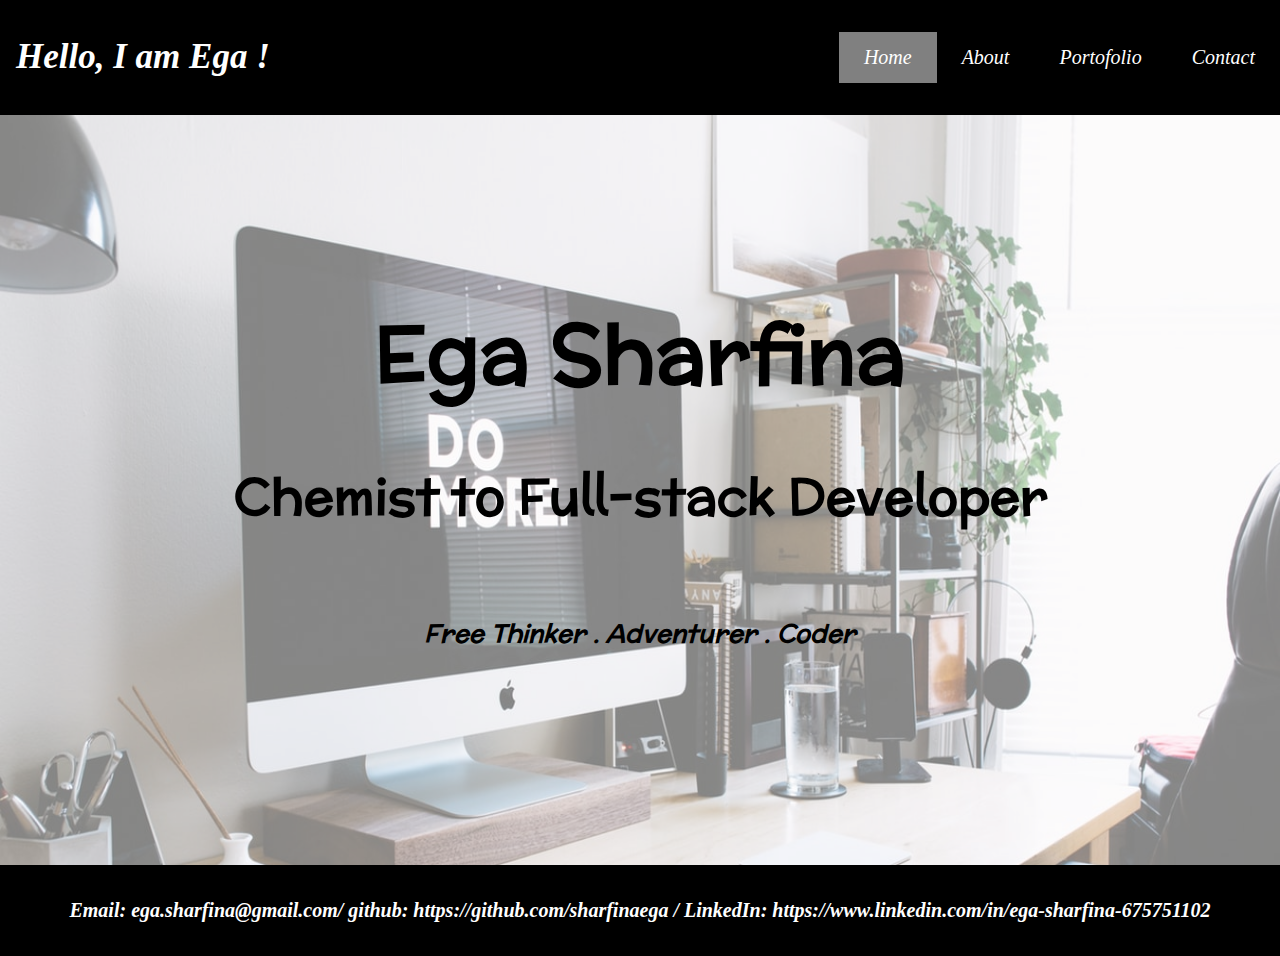
<file: index.html>
<!DOCTYPE html>
<html lang="en">
  <head>
    <meta charset="UTF-8" />
    <meta name="viewport" content="width=device-width, initial-scale=1.0" />
    <meta http-equiv="X-UA-Compatible" content="ie=edge" />
    <title>Hello, I'm Ega</title>
    <link rel="stylesheet" href="./style.css" />
    <link
      rel="stylesheet"
      href="https://cdnjs.cloudflare.com/ajax/libs/animate.css/3.7.2/animate.min.css"
    />
  </head>
  <!--NavBar-->
  <header>
    <div class="navbar">
      <h1><i>Hello, I am Ega !</i></h1>
      <div>
        <a href="./contact.html"><i>Contact</i></a>
        <a href="./portofolio.html"><i>Portofolio</i></a>
        <a href="./about.html"><i>About</i></a>
        <a class="active" href="./index.html"><i>Home</i></a>
      </div>
    </div>
  </header>
  <!--Header-->
  <body>
    <div class="home">
      <div class="home-image-content">
        <!-- <img src="background1.jpeg" alt="Monitor" style="width:100%" />; -->
      </div>
      <div class="home-text-content">
        <div>
          <span class="animated zoomInUp delay-1s"><b>Ega Sharfina</b></span>
        </div>
        <h3 class="animated flash delay-1s">
          Chemist to Full-stack Developer
        </h3>
        <h4 class="animated zoomInRight delay-1s">
          <i>Free Thinker . Adventurer . Coder</i>
        </h4>
      </div>
    </div>
    <!--Footer-->
    <footer>
      <div class="footer">
        <h3>
          <i
            ><b
              >Email: ega.sharfina@gmail.com/ github:
              https://github.com/sharfinaega / LinkedIn:
              https://www.linkedin.com/in/ega-sharfina-675751102</b
            ></i
          >
        </h3>
      </div>
    </footer>
  </body>
</html>
</file>
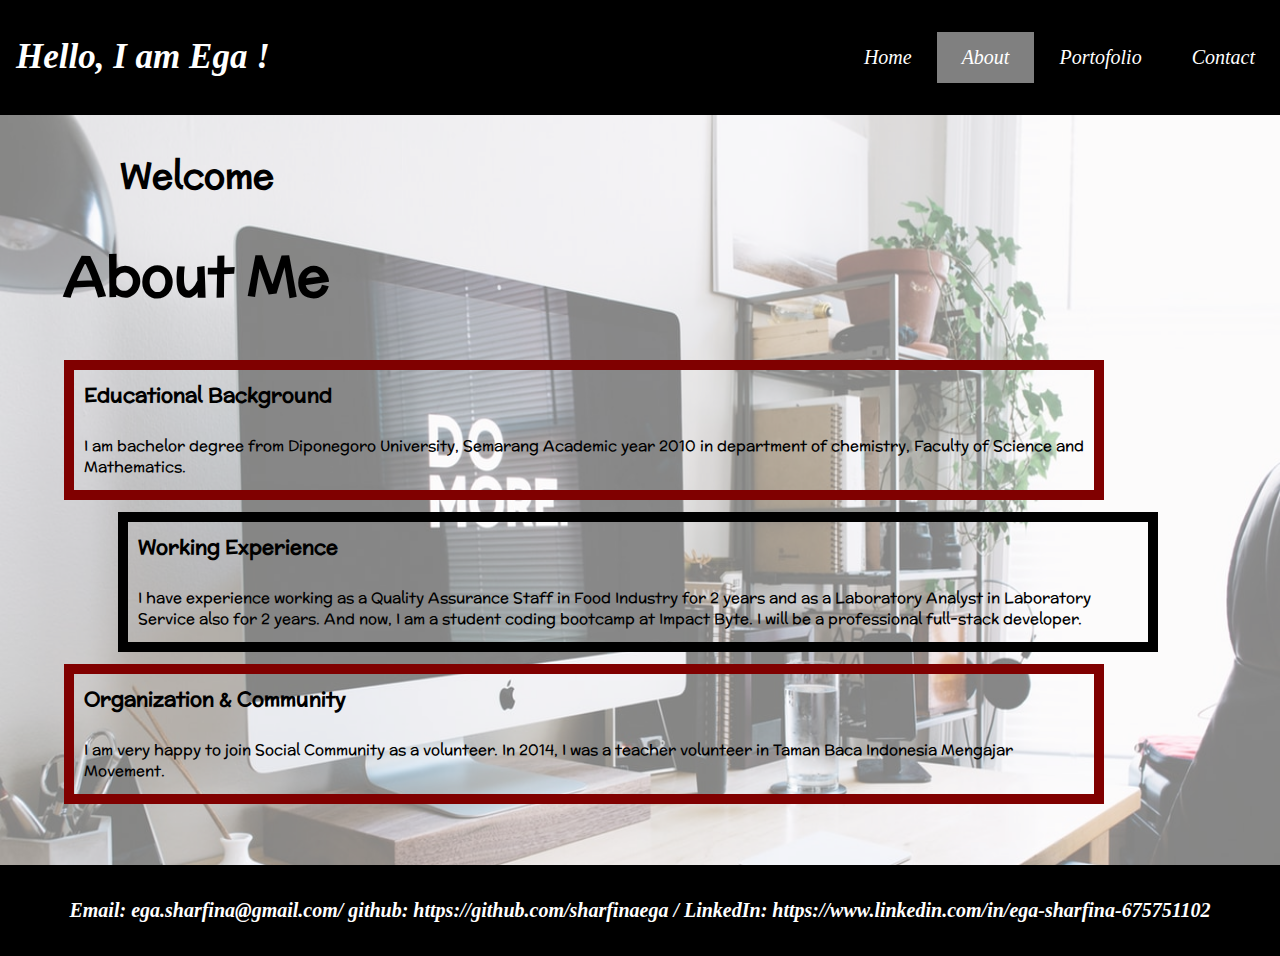
<file: about.html>
<!DOCTYPE html>
<html lang="en">
  <head>
    <meta charset="UTF-8" />
    <meta name="viewport" content="width=device-width, initial-scale=1.0" />
    <meta http-equiv="X-UA-Compatible" content="ie=edge" />
    <title>About Me</title>
    <link rel="stylesheet" href="./about.css" />
    <link
      rel="stylesheet"
      href="https://cdnjs.cloudflare.com/ajax/libs/animate.css/3.7.2/animate.min.css"
    />
  </head>
  <body>
    <!--NavBar-->
    <header>
      <div class="navbar">
        <h1><i>Hello, I am Ega !</i></h1>
        <div>
          <a href="./contact.html"><i>Contact</i></a>
          <a href="./portofolio.html"><i>Portofolio</i></a>
          <a class="active" href="./about.html"><i>About</i></a>
          <a href="./index.html"><i>Home</i></a>
        </div>
      </div>
    </header>
    <!--Header-->
    <div class="home">
      <div class="home-image-content">
        <!-- <img src="background1.jpeg" alt="Monitor" style="width:100%" />; -->
      </div>
      <div class="home-text-content">
        <div>
          <h3 class="animated jackInTheBox delay-1s">Welcome</h3>
          <h2 class="animated jackInTheBox delay-1s"><b>About Me</b></h2>
        </div>

        <section class="container-edu">
          <div class="animated lightSpeedIn delay-1s">
            <h4>Educational Background</h4>
            <p>
              I am bachelor degree from Diponegoro University, Semarang Academic
              year 2010 in department of chemistry, Faculty of Science and
              Mathematics.
            </p>
          </div>
        </section>

        <section class="container-working">
          <div class="animated lightSpeedIn delay-1s">
            <h4>Working Experience</h4>
            <p>
              I have experience working as a Quality Assurance Staff in Food
              Industry for 2 years and as a Laboratory Analyst in Laboratory
              Service also for 2 years. And now, I am a student coding bootcamp
              at Impact Byte. I will be a professional full-stack developer.
            </p>
          </div>
        </section>

        <section class="container-com">
          <div class="animated lightSpeedIn delay-1s">
            <h4>Organization & Community</h4>
            <p>
              I am very happy to join Social Community as a volunteer. In 2014,
              I was a teacher volunteer in Taman Baca Indonesia Mengajar
              Movement.
            </p>
          </div>
        </section>
      </div>
    </div>

    <!--Footer-->
    <footer>
      <div class="footer">
        <h3>
          <i
            ><b
              >Email: ega.sharfina@gmail.com/ github:
              https://github.com/sharfinaega / LinkedIn:
              https://www.linkedin.com/in/ega-sharfina-675751102</b
            ></i
          >
        </h3>
      </div>
    </footer>
  </body>
</html>
</file>
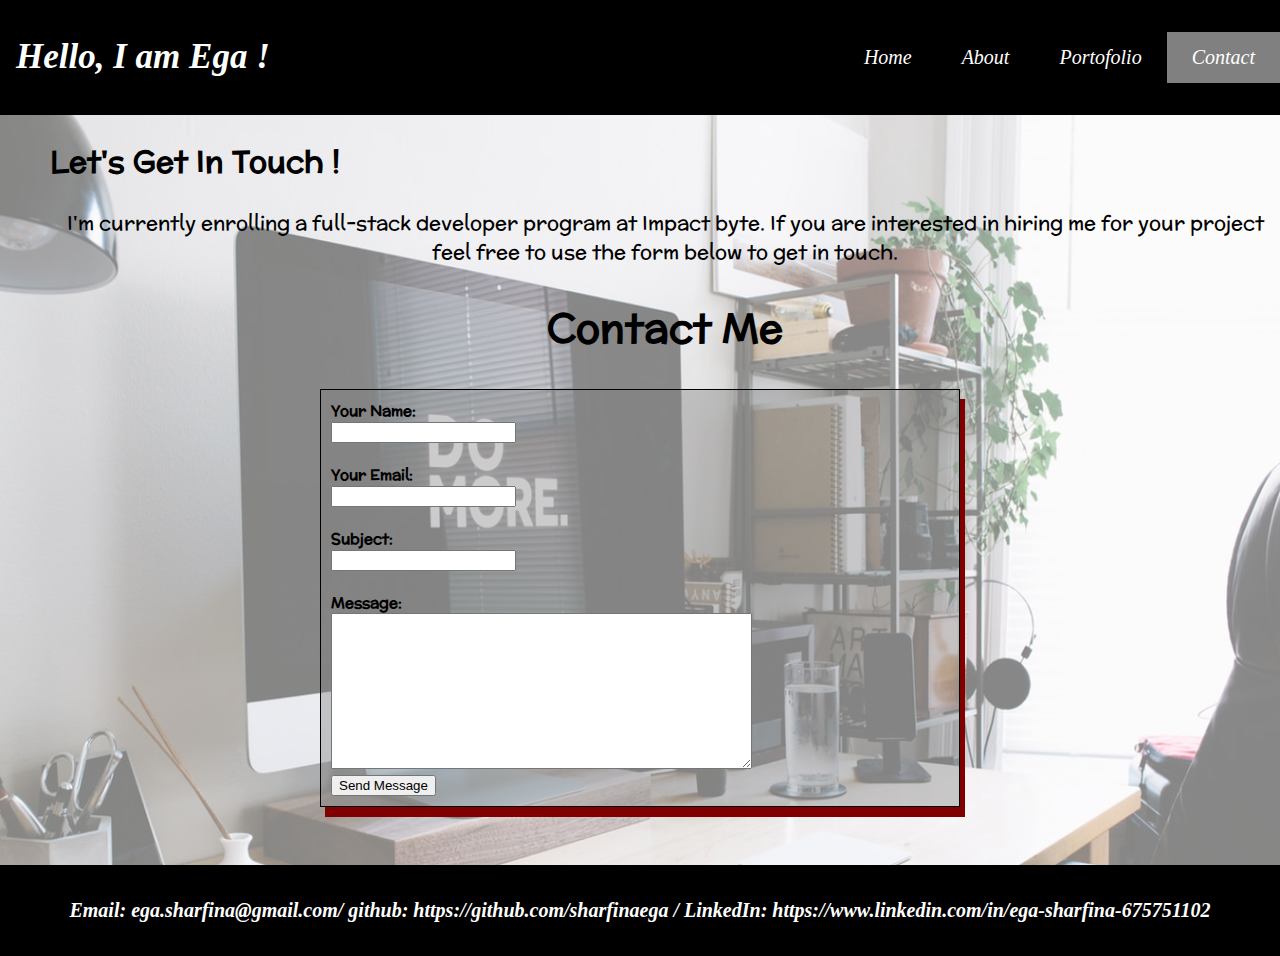
<file: contact.html>
<!DOCTYPE html>
<html lang="en">
  <head>
    <meta charset="UTF-8" />
    <meta name="viewport" content="width=device-width, initial-scale=1.0" />
    <meta http-equiv="X-UA-Compatible" content="ie=edge" />
    <title>Contact Me</title>
    <link rel="stylesheet" href="./contact.css" />
    <link rel="stylesheet" href="https://cdnjs.cloudflare.com/ajax/libs/animate.css/3.7.2/animate.min.css">
  </head>
  <body>
    <!--NavBar-->
    <header>
      <div class="navbar">
        <h1><i>Hello, I am Ega !</i></h1>
        <div>
          <a class="active" href="./contact.html"><i>Contact</i></a>
          <a href="./portofolio.html"><i>Portofolio</i></a>
          <a href="./about.html"><i>About</i></a>
          <a href="./index.html"><i>Home</i></a>
        </div>
      </div>
    </header>

    <!--Header-->
    <div class="home">
      <div class="home-image-content">
        <!-- <img src="background1.jpeg" alt="Monitor" style="width:100%" />; -->
      </div>

      <div class="home-text-content">
        <div>
          <h2 class="animated rollIn delay-1s"><b>Let's Get In Touch !</b></h2>
          <p class="animated rollIn delay-1s">
            I'm currently enrolling a full-stack developer program at Impact
            byte. If you are interested in hiring me for your project feel free
            to use the form below to get in touch.
          </p>
          <div>
            <h2 id="contact-title" class="animated infinite bounce delay-2s"><b>Contact Me</b></h2>
          </div>
          </div>
          <div id="form">
          <section class="name">
            <label for="name"><b>Your Name:</b></label><br />
            <input type="text" name="name" id="name" />
          </section>

          <br />
          <section class="email">
            <label for="email"><b>Your Email:</b></label><br />
            <input type="text" name="email" id="email" />
          </section>

          <br />
          <section class="subject">
            <label for="subject"><b>Subject:</b></label><br />
            <input type="text" name="subject" id="subject" />
          </section>

          <br />
          <section class="extrainfo">
            <label for="extra"><b>Message:</b></label>
            <br />
            <textarea id="extra" name="extra" rows="10" cols="50"></textarea>
          </section>
          <input type="submit" value="Send Message" />
        </div>
      </div>
    </div>
  </div>

    <!--Footer-->
    <footer>
      <div class="footer">
        <h3>
          <i>
            <b
              >Email: ega.sharfina@gmail.com/ github:
              https://github.com/sharfinaega / LinkedIn:
              https://www.linkedin.com/in/ega-sharfina-675751102
            </b>
          </i>
        </h3>
      </div>
    </footer>
  </body>
</html>
</file>
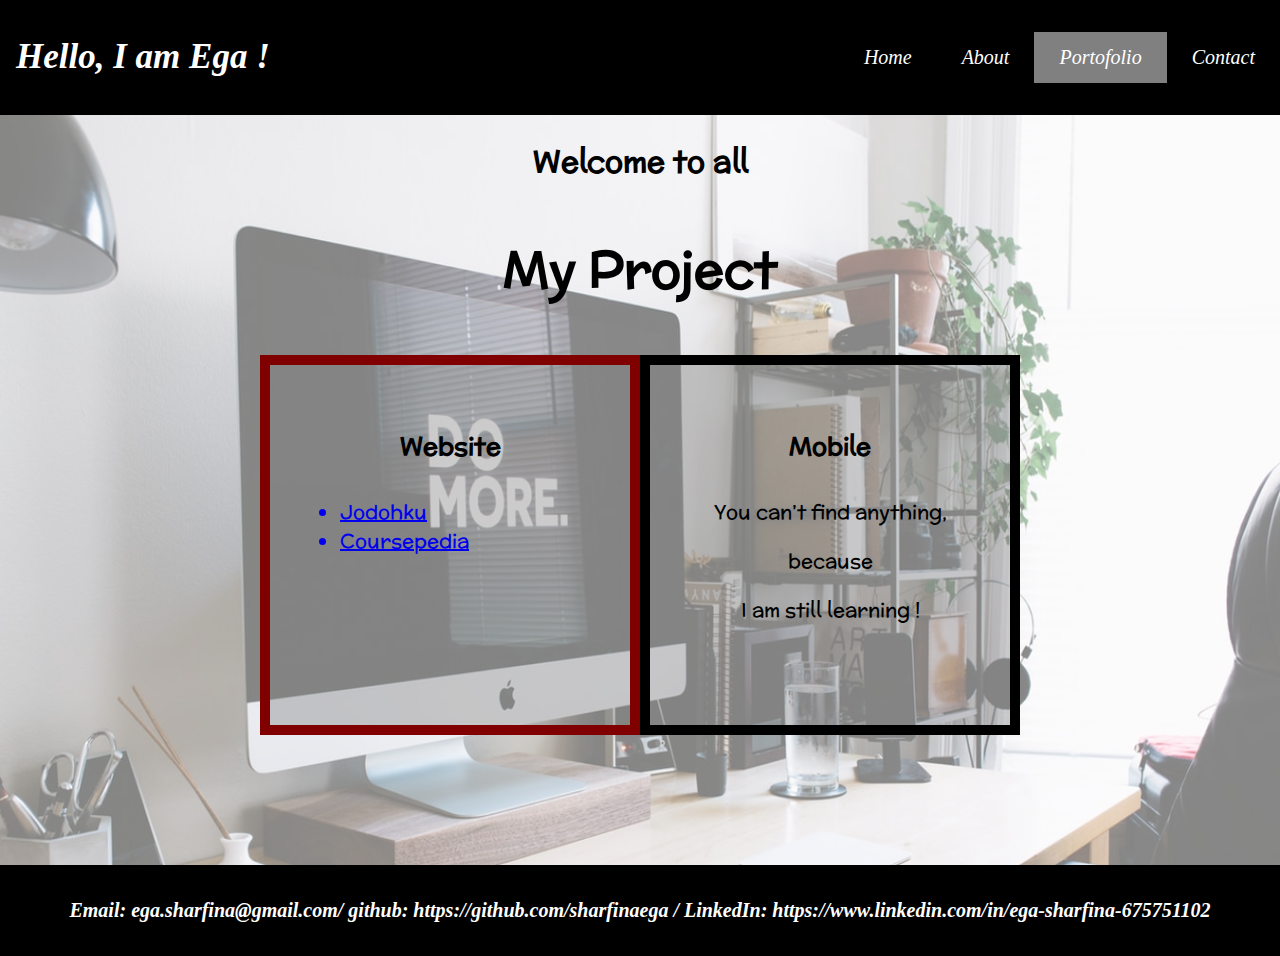
<file: portofolio.html>
<!DOCTYPE html>
<html lang="en">
  <head>
    <meta charset="UTF-8" />
    <meta name="viewport" content="width=device-width, initial-scale=1.0" />
    <meta http-equiv="X-UA-Compatible" content="ie=edge" />
    <title>My Project</title>
    <link rel="stylesheet" href="./portofolio.css" />
    <link rel="stylesheet" href="https://cdnjs.cloudflare.com/ajax/libs/animate.css/3.7.2/animate.min.css">
  </head>
  <body>
    <!--NavBar-->
    <header>
      <div class="navbar">
        <h1><i>Hello, I am Ega !</i></h1>
        <div>
          <a href="./contact.html"><i>Contact</i></a>
          <a class="active" href="./portofolio.html"><i>Portofolio</i></a>
          <a href="./about.html"><i>About</i></a>
          <a href="./index.html"><i>Home</i></a>
        </div>
      </div>
    </header>

    <!--Header-->
    <div class="home">
      <div class="home-image-content">
        <!-- <img src="background1.jpeg" alt="Monitor" style="width:100%" />; -->
      </div>
      <div class="home-text-content">
        <div class="animated flipInY delay-1s">
          <h2>Welcome to all</h2>
          <h3><b>My Project</b></h3>
        </div>
        <section class="container">
        <div id="kotak1">
          <h4 class="animated fadeInDownBig delay-1s">Website</h4>
          <ul class="animated fadeInDownBig delay-1s">
            <a href="http://jodohku.netlify.com/">
            <li>Jodohku</li></a>
            <a href="https://coursepedia.netlify.com/">
            <li>Coursepedia</li></a>
          </ul>
        </div>

        <div id="kotak2">
          <h4 class="animated fadeInUpBig delay-1s">Mobile</h4>
          <p class="animated fadeInUpBig delay-1s">You can’t find anything,</p>
          <p class="animated fadeInUpBig delay-1s">because</p>
          <p class="animated fadeInUpBig delay-1s">I am still learning !</p>
        </div>
      </div>
    </div>
  </section>
    <!--Footer-->
    <footer>
      <div class="footer">
        <h3>
          <i
            ><b
              >Email: ega.sharfina@gmail.com/ github:
              https://github.com/sharfinaega / LinkedIn:
              https://www.linkedin.com/in/ega-sharfina-675751102</b
            ></i
          >
        </h3>
      </div>
    </footer>
  </body>
</html>
</file>
<file: style.css>
@import url("https://fonts.googleapis.com/css?family=Indie+Flower|McLaren|Patrick+Hand&display=swap");

body {
  height: 100%;
  margin: 0;
  overflow: auto;
}

* {
  box-sizing: border-box;
}

.navbar,
.footer {
  overflow: auto;
  background-color: black;
  width: 100%;
  display: flex;
  justify-content: space-between;
  align-items: center;
  height: 100%;
}

.navbar h1 {
  float: left;
  color: white;
  text-align: center;
  padding: 14px 16px;
  text-decoration: none;
  font-size: 35px;
}

.navbar a {
  float: right;
  color: white;
  text-align: center;
  padding: 14px 25px;
  text-decoration: none;
  font-size: 20px;
  margin: center;
}

.navbar a:hover {
  background-color: #ddd;
  color: black;
}

.navbar a.active {
  background-color: grey;
  color: white;
}

.home {
  position: relative;
}

.home-text-content {
  position: absolute;
  display: flex;
  flex-direction: column;
  align-items: center;
  justify-content: center;
  top: 0;
  width: 100%;
  height: 100%;
}

.home-image-content {
  background-image: url(images/background1.jpeg);
  background-repeat: no-repeat;
  background-size: 100% 125%;
  height: 750px;
  width: 100%;
  opacity: 50%;
}

.home-text-content div span {
  color: black;
  text-align: center;
  font-size: 80px;
  margin: center;
  font-family: "Indie Flower", cursive;
  font-family: "Patrick Hand", cursive;
  font-family: "McLaren", cursive;
}

.home-text-content h3 {
  color: black;
  text-align: center;
  font-size: 50px;
  margin: center;
  font-family: "Indie Flower", cursive;
  font-family: "Patrick Hand", cursive;
  font-family: "McLaren", cursive;
}

.home-text-content h4 {
  color: black;
  text-align: center;
  font-size: 25px;
  margin: center;
  font-family: "Indie Flower", cursive;
  font-family: "Patrick Hand", cursive;
  font-family: "McLaren", cursive;
}

.footer h3 {
  color: white;
  text-align: center;
  padding: 14px 16px;
  text-decoration: none;
  font-size: 20px;
  width: 100%;
}
</file>
<file: about.css>
@import url("https://fonts.googleapis.com/css?family=Indie+Flower|McLaren|Patrick+Hand&display=swap");

body {
  height: 100%;
  margin: 0;
  overflow: auto;
}

* {
  box-sizing: border-box;
}

.navbar,
.footer {
  overflow: auto;
  background-color: black;
  width: 100%;
  display: flex;
  justify-content: space-between;
  align-items: center;
  height: 100%;
}

.navbar h1 {
  float: left;
  color: white;
  text-align: center;
  padding: 14px 16px;
  text-decoration: none;
  font-size: 35px;
}

.navbar a {
  float: right;
  color: white;
  text-align: center;
  padding: 14px 25px;
  text-decoration: none;
  font-size: 20px;
  margin: center;
}

.navbar a:hover {
  background-color: #ddd;
  color: black;
}

.navbar a.active {
  background-color: grey;
  color: white;
}

.home {
  position: relative;
}

.home-text-content {
  position: absolute;
  display: flex;
  flex-direction: column;
  align-items: flex-start;
  justify-content: flex-start;
  top: 0;
  width: 100%;
  height: 100%;
  padding-left: 5%;
}

.home-image-content {
  background-image: url(images/background1.jpeg);
  background-repeat: no-repeat;
  background-size: 100% 125%;
  height: 750px;
  width: 100%;
  opacity: 50%;
}

.home-text-content h3 {
  color: black;
  text-align: center;
  font-size: 35px;
  margin: center;
  font-family: "Indie Flower", cursive;
  font-family: "Patrick Hand", cursive;
  font-family: "McLaren", cursive;
}

.home-text-content h2 {
  color: black;
  text-align: center;
  font-size: 55px;
  margin-top: 0;
  font-family: "Indie Flower", cursive;
  font-family: "Patrick Hand", cursive;
  font-family: "McLaren", cursive;
}

.container-edu {
  box-sizing: content-box;
  width: 1000px;
  height: 100px;
  padding: 10px;
  border: 10px solid maroon;
  margin-top: 0;
}

h4 {
  color: black;
  text-align: left;
  font-size: 20px;
  margin-top: 0%;
  font-family: "Indie Flower", cursive;
  font-family: "Patrick Hand", cursive;
  font-family: "McLaren", cursive;
}

p {
  color: black;
  text-align: left;
  font-size: 15px;
  margin-top: 0%;
  margin-bottom: 5%;
  font-family: "Indie Flower", cursive;
  font-family: "Patrick Hand", cursive;
  font-family: "McLaren", cursive;
}

.container-working {
  display: flex;
  flex-direction: column;
  align-self: flex-end;
  box-sizing: content-box;
  width: 1000px;
  height: 100px;
  padding: 10px;
  border: 10px solid black;
  margin-right: 10%;
  margin-top: 1%;
  margin-bottom: 1%;
}

.container-com {
  box-sizing: content-box;
  width: 1000px;
  height: 100px;
  padding: 10px;
  border: 10px solid maroon;
}

.footer h3 {
  color: white;
  text-align: center;
  padding: 14px 16px;
  text-decoration: none;
  font-size: 20px;
  width: 100%;
}
</file>
<file: contact.css>
@import url("https://fonts.googleapis.com/css?family=Indie+Flower|McLaren|Patrick+Hand&display=swap");

body {
  height: 100%;
  margin: 0;
  overflow: auto;
}

* {
  box-sizing: border-box;
}

.navbar,
.footer {
  overflow: auto;
  background-color: black;
  width: 100%;
  display: flex;
  justify-content: space-between;
  align-items: center;
  height: 100%;
}

.navbar h1 {
  float: left;
  color: white;
  text-align: center;
  padding: 14px 16px;
  text-decoration: none;
  font-size: 35px;
}

.navbar a {
  float: right;
  color: white;
  text-align: center;
  padding: 14px 25px;
  text-decoration: none;
  font-size: 20px;
  margin: center;
}

.navbar a:hover {
  background-color: #ddd;
  color: black;
}

.navbar a.active {
  background-color: grey;
  color: white;
}

.home {
  position: relative;
}

.home-image-content {
  background-image: url(images/background1.jpeg);
  background-repeat: no-repeat;
  background-size: 100% 125%;
  height: 750px;
  width: 100%;
  opacity: 50%;
}

.home-text-content {
  position: absolute;
  display: flex;
  flex-direction: column;
  align-items: flex-start;
  justify-content: flex-start;
  top: 0;
  width: 100%;
  height: 100%;
}

.home-text-content div h2 {
  color: black;
  text-align: left;
  font-size: 30px;
  margin-left: 50px;
  font-family: "Indie Flower", cursive;
  font-family: "Patrick Hand", cursive;
  font-family: "McLaren", cursive;
}

.home-text-content div p {
  color: black;
  text-align: center;
  font-size: 20px;
  margin-left: 50px;
  font-family: "Indie Flower", cursive;
  font-family: "Patrick Hand", cursive;
  font-family: "McLaren", cursive;
}

#contact-title {
  color: black;
  text-align: center;
  font-size: 40px;
  font-family: "Indie Flower", cursive;
  font-family: "Patrick Hand", cursive;
  font-family: "McLaren", cursive;
}

#form {
  border: 1px solid;
  padding: 10px;
  box-shadow: 5px 10px maroon;
  background-color: rgba(128, 128, 128, 0.384);
  margin: 0px auto;
  width: 50%;
  color: black;
  font-size: 15px;
  margin-top: 0px;
  font-family: "Indie Flower", cursive;
  font-family: "Patrick Hand", cursive;
  font-family: "McLaren", cursive;
}
.footer h3 {
  color: white;
  text-align: center;
  padding: 14px 16px;
  text-decoration: none;
  font-size: 20px;
  width: 100%;
}
</file>
<file: portofolio.css>
@import url("https://fonts.googleapis.com/css?family=Indie+Flower|McLaren|Patrick+Hand&display=swap");
body {
  height: 100%;
  margin: 0;
}

* {
  -webkit-box-sizing: border-box;
          box-sizing: border-box;
}

.navbar,
.footer {
  overflow: auto;
  background-color: black;
  width: 100%;
  display: -webkit-box;
  display: -ms-flexbox;
  display: flex;
  -webkit-box-pack: justify;
      -ms-flex-pack: justify;
          justify-content: space-between;
  -webkit-box-align: center;
      -ms-flex-align: center;
          align-items: center;
  height: 100%;
}

.navbar h1 {
  float: left;
  color: white;
  text-align: center;
  padding: 14px 16px;
  text-decoration: none;
  font-size: 35px;
}

.navbar a {
  float: right;
  color: white;
  text-align: center;
  padding: 14px 25px;
  text-decoration: none;
  font-size: 20px;
  margin: center;
}

.navbar a:hover {
  background-color: #ddd;
  color: black;
}

.navbar a.active {
  background-color: grey;
  color: white;
}

.home {
  position: relative;
}

.home-image-content {
  background-image: url(images/background1.jpeg);
  background-repeat: no-repeat;
  background-size: 100% 125%;
  height: 750px;
  width: 100%;
  opacity: 50%;
}

.home-text-content {
  position: absolute;
  display: -webkit-box;
  display: -ms-flexbox;
  display: flex;
  -webkit-box-orient: vertical;
  -webkit-box-direction: normal;
      -ms-flex-direction: column;
          flex-direction: column;
  -webkit-box-align: start;
      -ms-flex-align: start;
          align-items: flex-start;
  -webkit-box-pack: start;
      -ms-flex-pack: start;
          justify-content: flex-start;
  top: 0;
  width: 100%;
  height: 100%;
}

.home-text-content div {
  width: inherit;
}

.home-text-content h2 {
  color: black;
  text-align: center;
  font-size: 30px;
  font-family: "Indie Flower", cursive;
  font-family: "Patrick Hand", cursive;
  font-family: "McLaren", cursive;
  margin: center;
}

.home-text-content h3 {
  color: black;
  text-align: center;
  font-size: 50px;
  font-family: "Indie Flower", cursive;
  font-family: "Patrick Hand", cursive;
  font-family: "McLaren", cursive;
  margin: center;
}

.home-text-content h4 {
  color: black;
  text-align: center;
  font-size: 25px;
  font-family: "Indie Flower", cursive;
  font-family: "Patrick Hand", cursive;
  font-family: "McLaren", cursive;
  margin: center;
}

.container {
  display: -webkit-box;
  display: -ms-flexbox;
  display: flex;
  -webkit-box-pack: center;
      -ms-flex-pack: center;
          justify-content: center;
  -webkit-box-align: center;
      -ms-flex-align: center;
          align-items: center;
  width: 100%;
}

#kotak1 {
  -webkit-box-sizing: content-box;
          box-sizing: content-box;
  width: 300px;
  height: 300px;
  padding: 30px;
  background-color: rgba(128, 128, 128, 0.384);
  border: 10px solid maroon;
  color: black;
  font-family: "Indie Flower", cursive;
  font-family: "Patrick Hand", cursive;
  font-family: "McLaren", cursive;
  margin: center;
  font-size: 20px;
  margin-top: 0px;
}

#kotak2 {
  -webkit-box-sizing: content-box;
          box-sizing: content-box;
  width: 300px;
  height: 300px;
  padding: 30px;
  background-color: rgba(128, 128, 128, 0.384);
  border: 10px solid black;
  color: black;
  font-family: "Indie Flower", cursive;
  font-family: "Patrick Hand", cursive;
  font-family: "McLaren", cursive;
  margin: center;
  font-size: 20px;
  margin-top: 0px;
}

#kotak2 p {
  text-align: center;
}

.footer h3 {
  color: white;
  text-align: center;
  padding: 14px 16px;
  text-decoration: none;
  font-size: 20px;
  width: 100%;
}
/*# sourceMappingURL=portofolio.css.map */
</file>
